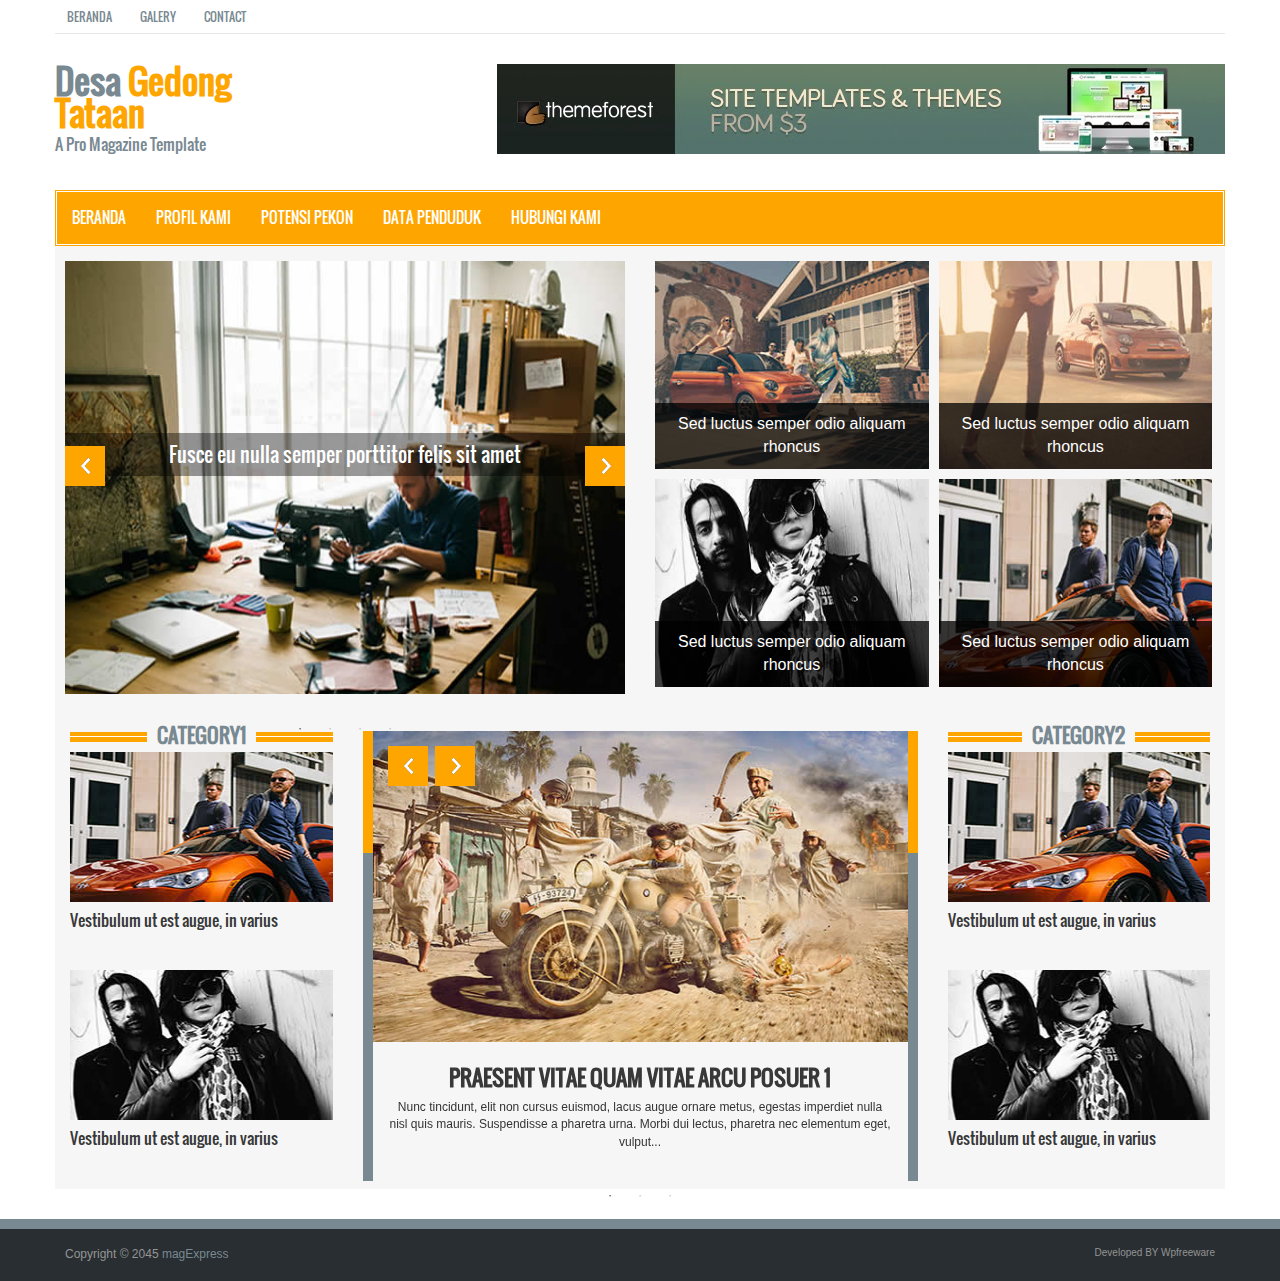
<file: index.html>
<!DOCTYPE html>
<html>
<head>
<title>magExpress</title>
<meta charset="utf-8">
<meta http-equiv="X-UA-Compatible" content="IE=edge">
<meta name="viewport" content="width=device-width, initial-scale=1">
<link rel="stylesheet" type="text/css" href="assets/css/bootstrap.min.css">
<link rel="stylesheet" type="text/css" href="assets/css/font-awesome.min.css">
<link rel="stylesheet" type="text/css" href="assets/css/animate.css">
<link rel="stylesheet" type="text/css" href="assets/css/slick.css">
<link rel="stylesheet" type="text/css" href="assets/css/theme.css">
<link rel="stylesheet" type="text/css" href="assets/css/style.css">
<!--[if lt IE 9]>
<script src="assets/js/html5shiv.min.js"></script>
<script src="assets/js/respond.min.js"></script>
<![endif]-->
</head>
<body>
<div id="preloader">
  <div id="status">&nbsp;</div>
</div>
<a class="scrollToTop" href="#"><i class="fa fa-angle-up"></i></a>
<div class="container">
  <header id="header">
    <div class="row">
      <div class="col-lg-12 col-md-12">
        <div class="header_top">
          <div class="header_top_left">
            <ul class="top_nav">
              <li><a href="index.html">Beranda</a></li>
              <li><a href="pages/page.html">Galery</a></li>
              <li><a href="pages/contact.html">Contact</a></li>
            </ul>
          </div>
          <div class="header_top_right">
          
          </div>
        </div>
        <div class="header_bottom">
          <div class="header_bottom_left"><a class="logo" href="index.html">Desa <strong>Gedong Tataan</strong> <span>A Pro Magazine Template</span></a></div>
          <div class="header_bottom_right"><a href="#"><img src="images/addbanner_728x90_V1.jpg" alt=""></a></div>
        </div>
      </div>
    </div>
  </header>
  <div id="navarea">
    <nav class="navbar navbar-default" role="navigation">
      <div class="container-fluid">
        <div class="navbar-header">
          <button type="button" class="navbar-toggle collapsed" data-toggle="collapse" data-target="#navbar" aria-expanded="false" aria-controls="navbar"> <span class="sr-only">Toggle navigation</span> <span class="icon-bar"></span> <span class="icon-bar"></span> <span class="icon-bar"></span> </button>
        </div>
        <div id="navbar" class="navbar-collapse collapse">
          <ul class="nav navbar-nav custom_nav">
            <li class=""><a href="index.html">Beranda</a></li>
            <li class="dropdown"> <a href="#" class="" data-toggle="dropdown" role="button" aria-expanded="false">Profil Kami</a>
              <ul class="dropdown-menu" role="menu">
                <li><a href="pages/archive-main.html">Archive</a></li>
                <li><a href="pages/archive1.html">Archive 1</a></li>
                <li><a href="pages/archive2.html">Archive 2</a></li>
                <li><a href="pages/archive3.html">Archive 3</a></li>
              </ul>
            </li>
            <li><a href="pages/single.html">Potensi Pekon</a></li>
            <li><a href="pages/404.html">Data Penduduk</a></li>
			<li><a href="pages/contact.html">Hubungi Kami</a></li>
          </ul>
        </div>
      </div>
    </nav>
  </div>
  <section id="mainContent">
    <div class="content_top">
      <div class="row">
        <div class="col-lg-6 col-md-6 col-sm6">
          <div class="latest_slider">
            <div class="slick_slider">
              <div class="single_iteam"><img src="images/550x330x1.jpg" alt="">
                <h2><a class="title_caption" href="pages/single.html">Fusce eu nulla semper porttitor felis sit amet</a></h2>
              </div>
              <div class="single_iteam"><img src="images/550x330x2.jpg" alt="">
                <h2><a class="title_caption" href="pages/single.html">Fusce eu nulla semper porttitor felis sit amet</a></h2>
              </div>
              <div class="single_iteam"><img src="images/550x330x3.jpg" alt="">
                <h2><a class="title_caption" href="pages/single.html">Fusce eu nulla semper porttitor felis sit amet</a></h2>
              </div>
              <div class="single_iteam"><img src="images/550x330x4.jpg" alt="">
                <h2><a class="title_caption" href="pages/single.html">Fusce eu nulla semper porttitor felis sit amet</a></h2>
              </div>
            </div>
          </div>
        </div>
        <div class="col-lg-6 col-md-6 col-sm6">
          <div class="content_top_right">
            <ul class="featured_nav wow fadeInDown">
              <li><img src="images/300x215x1.jpg" alt="">
                <div class="title_caption"><a href="pages/single.html">Sed luctus semper odio aliquam rhoncus</a></div>
              </li>
              <li><img src="images/300x215x2.jpg" alt="">
                <div class="title_caption"><a href="pages/single.html">Sed luctus semper odio aliquam rhoncus</a></div>
              </li>
              <li><img src="images/300x215x3.jpg" alt="">
                <div class="title_caption"><a href="pages/single.html">Sed luctus semper odio aliquam rhoncus</a></div>
              </li>
              <li><img src="images/300x215x4.jpg" alt="">
                <div class="title_caption"><a href="pages/single.html">Sed luctus semper odio aliquam rhoncus</a></div>
              </li>
            </ul>
          </div>
        </div>
      </div>
    </div>
    <div class="content_middle">
      <div class="col-lg-3 col-md-3 col-sm-3">
        <div class="content_middle_leftbar">
          <div class="single_category wow fadeInDown">
            <h2> <span class="bold_line"><span></span></span> <span class="solid_line"></span> <a href="#" class="title_text">category1</a> </h2>
            <ul class="catg1_nav">
              <li>
                <div class="catgimg_container"> <a href="pages/single.html" class="catg1_img"><img alt="" src="images/292x150x1.jpg"></a></div>
                <h3 class="post_titile"><a href="pages/single.html">Vestibulum ut est augue, in varius</a></h3>
              </li>
              <li>
                <div class="catgimg_container"> <a href="pages/single.html" class="catg1_img"><img alt="" src="images/292x150x2.jpg"></a></div>
                <h3 class="post_titile"><a href="pages/single.html">Vestibulum ut est augue, in varius</a></h3>
              </li>
            </ul>
          </div>
        </div>
      </div>
      <div class="col-lg-6 col-md-6 col-sm-6">
        <div class="content_middle_middle">
          <div class="slick_slider2">
            <div class="single_featured_slide"> <a href="pages/single.html"><img src="images/567x330x1.jpg" alt=""></a>
              <h2><a href="pages/single.html">Praesent vitae quam vitae arcu posuer 1</a></h2>
              <p>Nunc tincidunt, elit non cursus euismod, lacus augue ornare metus, egestas imperdiet nulla nisl quis mauris. Suspendisse a pharetra urna. Morbi dui lectus, pharetra nec elementum eget, vulput...</p>
            </div>
            <div class="single_featured_slide"> <a href="pages/single.html"><img src="images/567x330x2.jpg" alt=""></a>
              <h2><a href="#">Praesent vitae quam vitae arcu posuer 2</a></h2>
              <p>Nunc tincidunt, elit non cursus euismod, lacus augue ornare metus, egestas imperdiet nulla nisl quis mauris. Suspendisse a pharetra urna. Morbi dui lectus, pharetra nec elementum eget, vulput...</p>
            </div>
            <div class="single_featured_slide"> <a href="pages/single.html"><img src="images/567x330x3.jpg" alt=""></a>
              <h2><a href="#">Praesent vitae quam vitae arcu posuer 3</a></h2>
              <p>Nunc tincidunt, elit non cursus euismod, lacus augue ornare metus, egestas imperdiet nulla nisl quis mauris. Suspendisse a pharetra urna. Morbi dui lectus, pharetra nec elementum eget, vulput...</p>
            </div>
          </div>
        </div>
      </div>
      <div class="col-lg-3 col-md-3 col-sm-3">
        <div class="content_middle_rightbar">
          <div class="single_category wow fadeInDown">
            <h2> <span class="bold_line"><span></span></span> <span class="solid_line"></span> <a href="#" class="title_text">category2</a> </h2>
            <ul class="catg1_nav">
              <li>
                <div class="catgimg_container"> <a href="pages/single.html" class="catg1_img"><img alt="" src="images/292x150x1.jpg"></a></div>
                <h3 class="post_titile"><a href="pages/single.html">Vestibulum ut est augue, in varius</a></h3>
              </li>
              <li>
                <div class="catgimg_container"> <a href="pages/single.html" class="catg1_img"><img alt="" src="images/292x150x2.jpg"></a></div>
                <h3 class="post_titile"><a href="pages/single.html">Vestibulum ut est augue, in varius</a></h3>
              </li>
            </ul>
          </div>
        </div>
      </div>
    </div>

  </section>
</div>
<footer id="footer">
  <div class="footer_bottom">
    <div class="container">
      <div class="row">
        <div class="col-lg-6 col-md-6 col-sm-6 col-xs-12">
          <div class="footer_bottom_left">
            <p>Copyright &copy; 2045 <a href="index.html">magExpress</a></p>
          </div>
        </div>
        <div class="col-lg-6 col-md-6 col-sm-6 col-xs-12">
          <div class="footer_bottom_right">
            <p>Developed BY Wpfreeware</p>
          </div>
        </div>
      </div>
    </div>
  </div>
</footer>
<script src="assets/js/jquery.min.js"></script> 
<script src="assets/js/bootstrap.min.js"></script> 
<script src="assets/js/wow.min.js"></script> 
<script src="assets/js/slick.min.js"></script> 
<script src="assets/js/custom.js"></script>
</body>
</html>
</file>
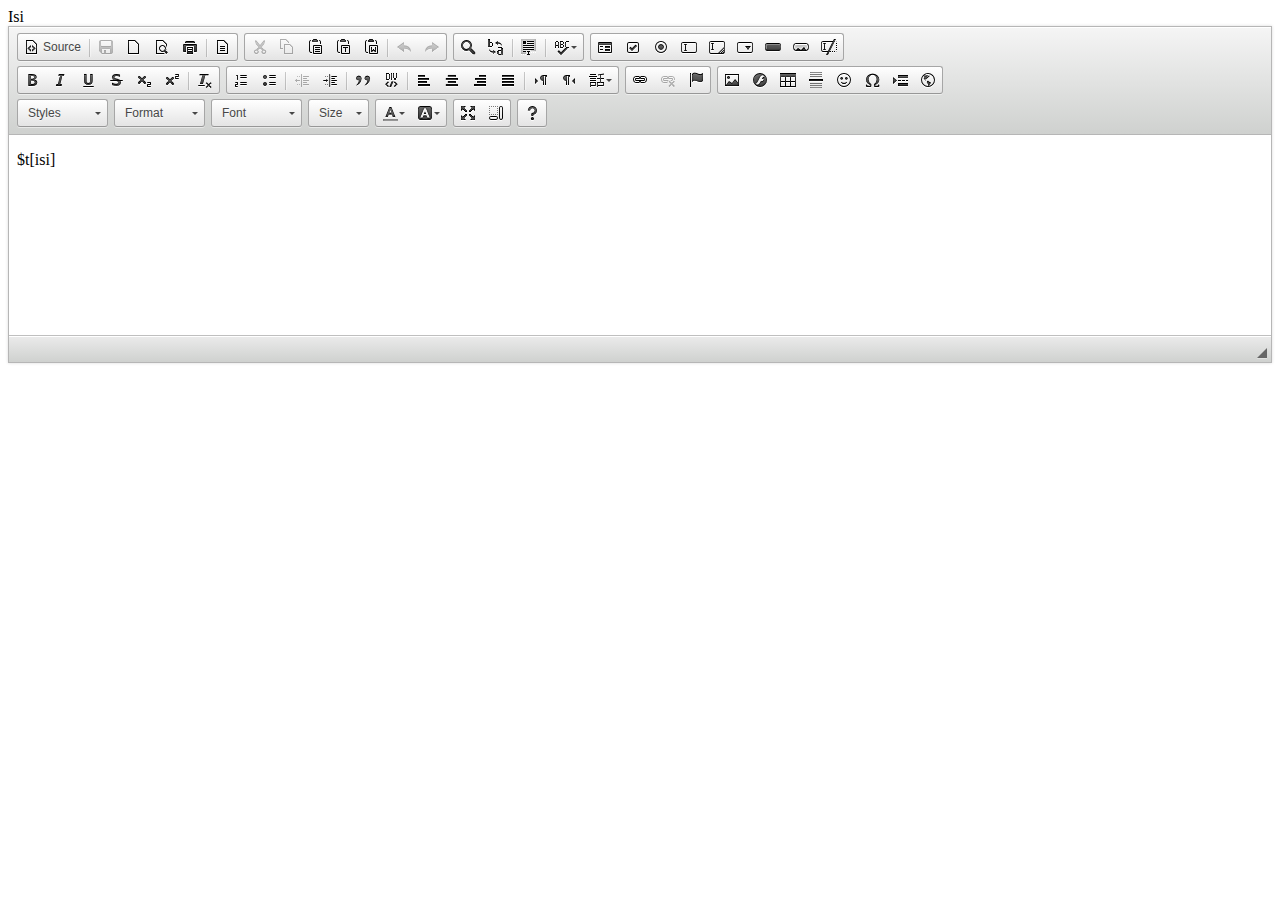
<file: adminweb/index.html>
<!DOCTYPE html>
<html>
<head>
<title>NewsFeed</title>
<meta charset="utf-8">
<meta http-equiv="X-UA-Compatible" content="IE=edge">
<meta name="viewport" content="width=device-width, initial-scale=1">
<script src="ckeditor/ckeditor.js"></script>
</head>
<body>
<div id="preloader">
  <label>Isi</label>
       <textarea id='editor1' class='form-control' name='isi'>$t[isi]</textarea></br>
		<script>CKEDITOR.replace( 'editor1', {
				fullPage: true,
				allowedContent: true,
				extraPlugins: 'wysiwygarea'
			});

		</script>
</body>
</html>
</file>
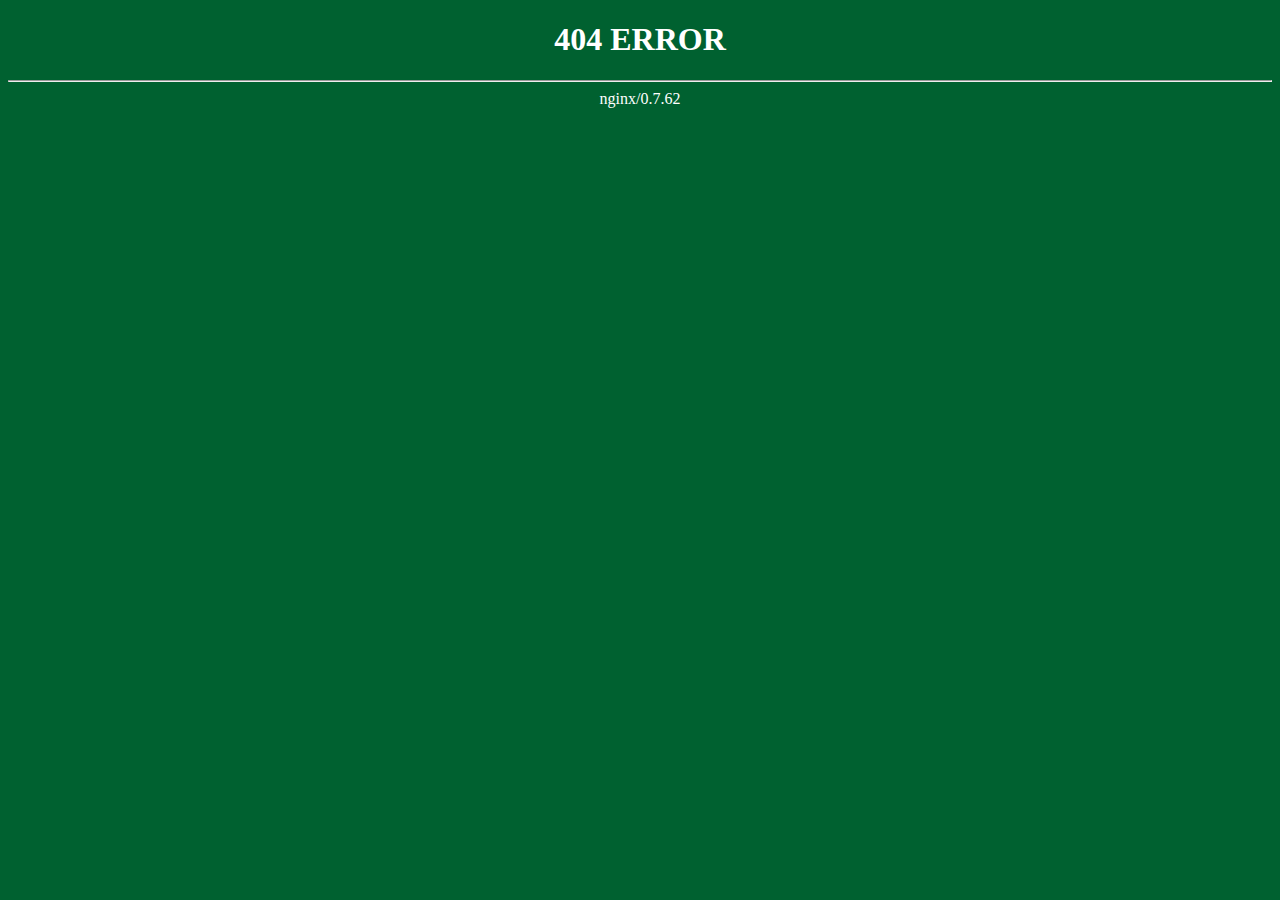
<file: datatables/index.html>
<!DOCTYPE html>
<html>
<head>
<meta charset="UTF-8" />
<title>404 ERROR</title>
</head>
<body style="background-color: #006130;color: #fff;">
<center><h1>404 ERROR</h1></center>
<hr></hr>
<center>
nginx/0.7.62
</center>
</body>
</html>
</file>
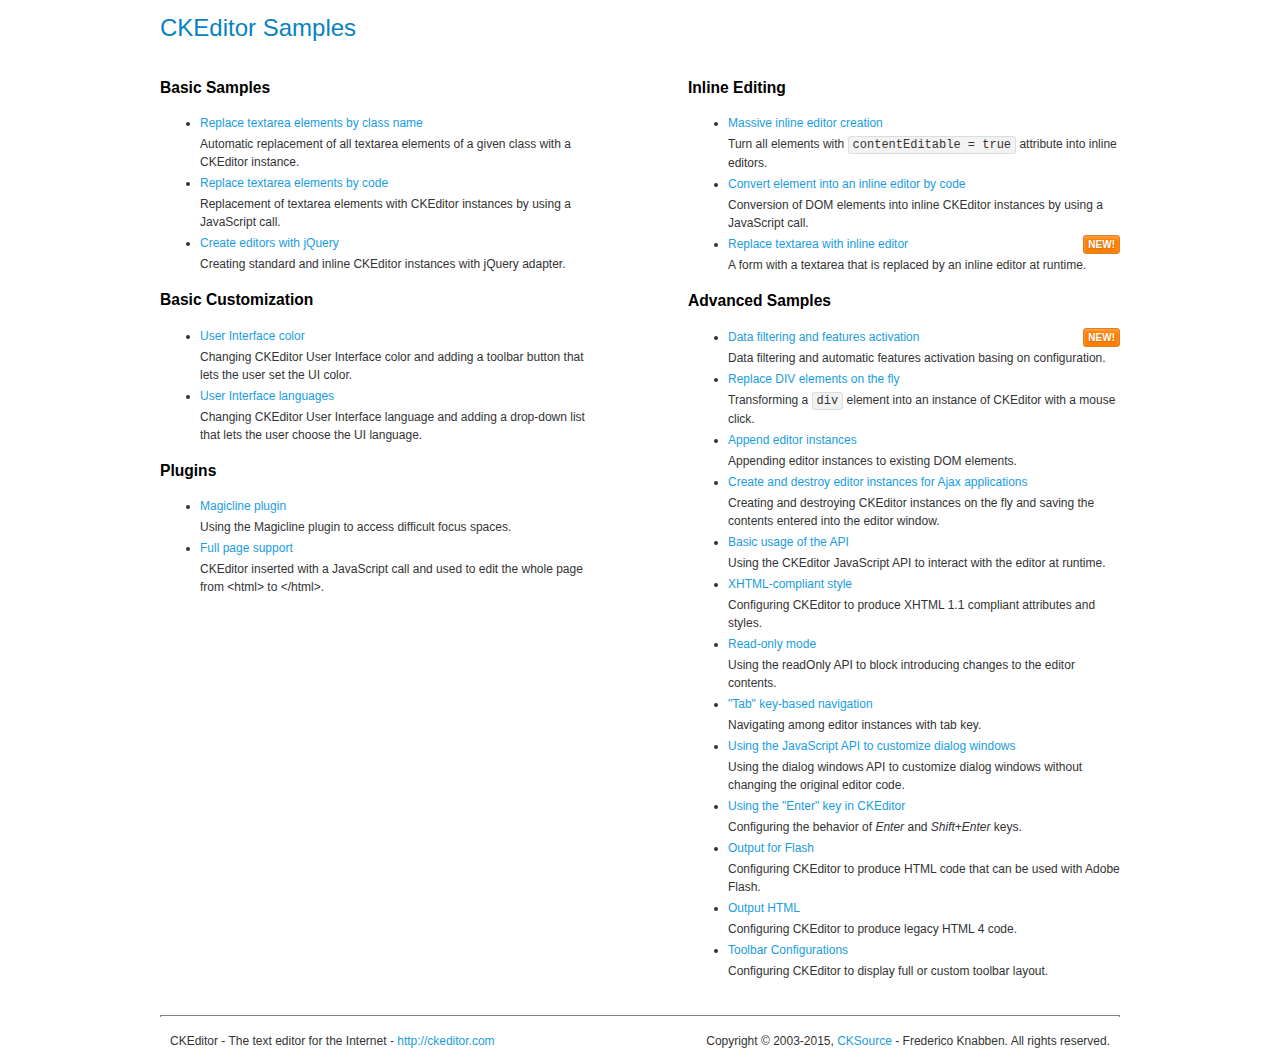
<file: adminweb/ckeditor/samples/index.html>
<!DOCTYPE html>
<!--
Copyright (c) 2003-2015, CKSource - Frederico Knabben. All rights reserved.
For licensing, see LICENSE.md or http://ckeditor.com/license
-->
<html>
<head>
	<meta charset="utf-8">
	<title>CKEditor Samples</title>
	<link rel="stylesheet" href="sample.css">
</head>
<body>
	<h1 class="samples">
		CKEditor Samples
	</h1>
	<div class="twoColumns">
		<div class="twoColumnsLeft">
			<h2 class="samples">
				Basic Samples
			</h2>
			<dl class="samples">
				<dt><a class="samples" href="replacebyclass.html">Replace textarea elements by class name</a></dt>
				<dd>Automatic replacement of all textarea elements of a given class with a CKEditor instance.</dd>

				<dt><a class="samples" href="replacebycode.html">Replace textarea elements by code</a></dt>
				<dd>Replacement of textarea elements with CKEditor instances by using a JavaScript call.</dd>

				<dt><a class="samples" href="jquery.html">Create editors with jQuery</a></dt>
				<dd>Creating standard and inline CKEditor instances with jQuery adapter.</dd>
			</dl>

			<h2 class="samples">
				Basic Customization
			</h2>
			<dl class="samples">
				<dt><a class="samples" href="uicolor.html">User Interface color</a></dt>
				<dd>Changing CKEditor User Interface color and adding a toolbar button that lets the user set the UI color.</dd>

				<dt><a class="samples" href="uilanguages.html">User Interface languages</a></dt>
				<dd>Changing CKEditor User Interface language and adding a drop-down list that lets the user choose the UI language.</dd>
			</dl>


			<h2 class="samples">Plugins</h2>
<dl class="samples">
<dt><a class="samples" href="plugins/magicline/magicline.html">Magicline plugin</a></dt>
<dd>Using the Magicline plugin to access difficult focus spaces.</dd>

<dt><a class="samples" href="plugins/wysiwygarea/fullpage.html">Full page support</a></dt>
<dd>CKEditor inserted with a JavaScript call and used to edit the whole page from &lt;html&gt; to &lt;/html&gt;.</dd>
</dl>
		</div>
		<div class="twoColumnsRight">
			<h2 class="samples">
				Inline Editing
			</h2>
			<dl class="samples">
				<dt><a class="samples" href="inlineall.html">Massive inline editor creation</a></dt>
				<dd>Turn all elements with <code>contentEditable = true</code> attribute into inline editors.</dd>

				<dt><a class="samples" href="inlinebycode.html">Convert element into an inline editor by code</a></dt>
				<dd>Conversion of DOM elements into inline CKEditor instances by using a JavaScript call.</dd>

				<dt><a class="samples" href="inlinetextarea.html">Replace textarea with inline editor</a> <span class="new">New!</span></dt>
				<dd>A form with a textarea that is replaced by an inline editor at runtime.</dd>

				
			</dl>

			<h2 class="samples">
				Advanced Samples
			</h2>
			<dl class="samples">
				<dt><a class="samples" href="datafiltering.html">Data filtering and features activation</a> <span class="new">New!</span></dt>
				<dd>Data filtering and automatic features activation basing on configuration.</dd>

				<dt><a class="samples" href="divreplace.html">Replace DIV elements on the fly</a></dt>
				<dd>Transforming a <code>div</code> element into an instance of CKEditor with a mouse click.</dd>

				<dt><a class="samples" href="appendto.html">Append editor instances</a></dt>
				<dd>Appending editor instances to existing DOM elements.</dd>

				<dt><a class="samples" href="ajax.html">Create and destroy editor instances for Ajax applications</a></dt>
				<dd>Creating and destroying CKEditor instances on the fly and saving the contents entered into the editor window.</dd>

				<dt><a class="samples" href="api.html">Basic usage of the API</a></dt>
				<dd>Using the CKEditor JavaScript API to interact with the editor at runtime.</dd>

				<dt><a class="samples" href="xhtmlstyle.html">XHTML-compliant style</a></dt>
				<dd>Configuring CKEditor to produce XHTML 1.1 compliant attributes and styles.</dd>

				<dt><a class="samples" href="readonly.html">Read-only mode</a></dt>
				<dd>Using the readOnly API to block introducing changes to the editor contents.</dd>

				<dt><a class="samples" href="tabindex.html">"Tab" key-based navigation</a></dt>
				<dd>Navigating among editor instances with tab key.</dd>


				
<dt><a class="samples" href="plugins/dialog/dialog.html">Using the JavaScript API to customize dialog windows</a></dt>
<dd>Using the dialog windows API to customize dialog windows without changing the original editor code.</dd>

<dt><a class="samples" href="plugins/enterkey/enterkey.html">Using the &quot;Enter&quot; key in CKEditor</a></dt>
<dd>Configuring the behavior of <em>Enter</em> and <em>Shift+Enter</em> keys.</dd>

<dt><a class="samples" href="plugins/htmlwriter/outputforflash.html">Output for Flash</a></dt>
<dd>Configuring CKEditor to produce HTML code that can be used with Adobe Flash.</dd>

<dt><a class="samples" href="plugins/htmlwriter/outputhtml.html">Output HTML</a></dt>
<dd>Configuring CKEditor to produce legacy HTML 4 code.</dd>

<dt><a class="samples" href="plugins/toolbar/toolbar.html">Toolbar Configurations</a></dt>
<dd>Configuring CKEditor to display full or custom toolbar layout.</dd>

			</dl>
		</div>
	</div>
	<div id="footer">
		<hr>
		<p>
			CKEditor - The text editor for the Internet - <a class="samples" href="http://ckeditor.com/">http://ckeditor.com</a>
		</p>
		<p id="copy">
			Copyright &copy; 2003-2015, <a class="samples" href="http://cksource.com/">CKSource</a> - Frederico Knabben. All rights reserved.
		</p>
	</div>
</body>
</html>
</file>
<file: assets/css/theme.css>
.scrollToTop, .pagination_area ul li a:hover{background-color:#ffa500; color:#fff}
.scrollToTop:hover, .scrollToTop:focus, .pagination_area ul li a{background-color:#fff; color:#ffa500; border-color:1px solid #ffa500}
.top_nav li a:hover{color:#FFA500}
.search_form input[type="submit"]:hover{background-color:#FFA500}
.navbar-default{background-color:#ffa500; border-color:#ffa500}
.custom_nav li a:hover{border-color:#FFAE00}
.navbar-default .navbar-nav > li > a:hover, .navbar-default .navbar-nav > li > a:focus{background-color:#fff; color:#ffa500; border-color:#FFAE00}
.navbar-default .navbar-nav > .open > a, .navbar-default .navbar-nav > .open > a:hover, .navbar-default .navbar-nav > .open > a:focus{background-color:#fff; color:#ffa500; border-color:#FFAE00}
.navbar-nav > li > .dropdown-menu{margin-top:1px; background-color:#ffa500}
.dropdown-menu > li > a:hover, .dropdown-menu > li > a:focus{background-color:#fff; color:#ffa500; border-color:#FFAE00; padding-left:20px}
.navbar-default .navbar-nav .open .dropdown-menu > li > a{color:#fff}
.navbar-default .navbar-toggle:hover, .navbar-default .navbar-toggle:focus{background-color:#fcc259}
.slick-prev, .slick-next{background-color:#ffa500}
.slick-prev:hover, .slick-next:hover{opacity:0.80}
.bold_line span{background-color:#ffa500}
.catg1_nav li .post_titile a:hover{color:#FFA500}
.content_middle_middle:after{background-color:#ffa500}
.content_middle_middle:before{background-color:#ffa500}
.single_featured_slide > h2 a:hover{color:#ffa500}
.catg_titile a:hover{color:#ffa500}
span.meta_date:hover, span.meta_comment:hover, span.meta_more:hover, span.meta_comment a:hover, span.meta_more a:hover{color:#ffa500}
.media-heading a:hover{color:#ffa500}
.single_bottom_rightbar > h2{border-bottom:3px solid #ffa500}
.nav-tabs{border-bottom:1px solid #ffa500}
.nav-tabs > li.active > a, .nav-tabs > li.active > a:focus{color:#ffa500}
.nav-tabs > li.active > a:hover{color:#ffa500 !important}
.nav-tabs > li > a:hover{background-color:#ffa500; color:#fff !important}
.single_bottom_rightbar ul li > a:hover{color:#FFA500}
.labels_nav li a:hover{background-color:#FFA500}
.breadcrumb{background-color:#ffa500; border:2px solid #ffa500}
.single_page_area > h2{border-left:5px solid #ffa500}
.post_commentbox a:hover, .post_commentbox span:hover{color:#ffa500}
.single_page_content blockquote{border-color:#eee #ffa500; border-left:5px solid #ffa500}
.single_page_content ul li:before{background:none repeat scroll 0 0 #ffa500}
.post_pagination{border-bottom:2px solid #ffa500; border-top:2px solid #ffa500}
.prev{border-right:2px solid #ffa500}
.angle_left{background-color:#ffa500}
.angle_right{background-color:#ffa500}
.error_page_content h1:after, .error_page_content h1:before{border:2px solid #ffa500}
.error_page_content p{border-bottom:2px solid #ffa500; border-top:2px solid #ffa500}
.error_page_content p:after{border-top:1px solid #ffa500}
.error_page_content p:before{border-top:1px solid #ffa500}
.error_page_content p > a:hover{color:#ffa500}
.our_office{border-top:2px solid #ffa500}
.contact_us{border-top:2px solid #ffa500}
.contact_form input[type="submit"]:hover{background-color:#ffa500; color:#fff; border-color:#ffa500}
.our_office:before{border-bottom:1px solid #ffa500}
.contact_us:before{border-bottom:1px solid #ffa500}
.single_footer_top > h2{color:#ffa500}
.similar_post h2 i{color:#ffa500}
</file>
<file: assets/css/style.css>
/*
Template Name: magExpress
Template URI: http://www.wpfreeware.com/magexpress-fancy-style-wordpress-magazine-theme/
Author: WpFreeware
Author URI: http://www.wpfreeware.com
Description: A Pro responsive bootstrap magazine template
Version: 1.0 
License: GPL
License URI: http://www.gnu.org/licenses/gpl-2.0.html
*/

@font-face{ font-family:'Oswald'; font-style:normal; font-weight:400; src:local('Oswald Regular'),local('Oswald-Regular'),url("../fonts/Oswald-Regular-400.woff") format('woff')}
body{background-color:#fff; color:#333; overflow-x:hidden !important}
ul{padding:0; margin:0; list-style:none}
a{text-decoration:none; color:#798992}
a:hover{color:#646464; text-decoration:none}
a:focus{outline:none; text-decoration:none}
h2{font-family:'Oswald',sans-serif; line-height:23px}
img{border:none}
img:hover{opacity:0.75}
.img-center{display:block; margin-left:auto; margin-right:auto; text-align:center}
.img-right{display:block; margin-left:auto}
.img-left{display:block; margin-right:auto}
.yellow_bg{background-color:#ffd62c}
.yellow_btn{background-color:#ffd62c; color:#fff}
.yellow_btn:hover{background-color:#f8c907; color:#fff}
.limeblue_bg{background-color:#7dc34d}
.blue_bg{background-color:#09c}
.blue_btn{background-color:#09c; color:#fff}
.blue_btn:hover{background-color:#39c8f7; color:#fff}
.transition{-webkit-transition:all 0.5s; -moz-transition:all 0.5s; -ms-transition:all 0.5s; -o-transition:all 0.5s; transition:all 0.5s}
#header{float:left; display:inline; width:100%}
.header_top{ display:inline; float:left; width:100%;  border-bottom:1px solid #e6e6e6}
.header_top_left{ float:left; display:inline; width:70%}
.top_nav{ text-align:left}
.top_nav li{ display:inline-block}
.top_nav li a{ color:#798992; display:inline-block; font-family:"Oswald",sans-serif; font-size:12px; padding:8px 12px; text-transform:uppercase; -webkit-transition:all 0.5; -o-transition:all 0.5; transition:all 0.5}
.top_nav li a:hover{ color:#FFA500; text-decoration:none; outline:none}
.header_top_right{ float:right; display:inline; width:30%; text-align:right}
.search_form{ padding:3px 0 0}
.search_form input[type="text"]{ background:none repeat scroll 0 0 #fff; border:medium none; color:#afafaf; display:inline-block; line-height:27px; margin:0; max-height:31px; padding:0 0 0 15px; width:180px}
.search_form input[type="submit"]{ background:url("images/icon-search.png") no-repeat scroll center 5px rgba(0,0,0,0); height:27px; line-height:27px; width:30px; border:none}
.header_bottom{display:inline; float:left; width:100%; padding:30px 0px}
.header_bottom_left{float:left; display:inline; width:217px}
.logo{display:block; font-family:"Oswald",sans-serif; font-size:35px; font-weight:bold; line-height:32px; width:217px}
.logo > img:hover{opacity:1}
.logo > strong{color:#FFA500}
.logo > span{display:block; font-size:16px; font-weight:normal}
.header_bottom_right{float:right; display:inline; width:728px}
#preloader{position:fixed; top:0; left:0; right:0; bottom:0; background-color:#fff; z-index:99}
#status{width:200px; height:200px; position:absolute; left:50%; top:50%; background-image:url("images/status.gif"); background-repeat:no-repeat; background-position:center; margin:-100px 0 0 -100px}
.scrollToTop{bottom:105px; display:none; font-size:32px; font-weight:bold; height:50px; position:fixed; right:75px; text-align:center; text-decoration:none; width:50px; z-index:9; border:1px solid; -webkit-transition:all 0.5s; -moz-transition:all 0.5s; -ms-transition:all 0.5s; -o-transition:all 0.5s; transition:all 0.5s}
.scrollToTop:hover, .scrollToTop:focus{text-decoration:none; outline:none}
#navarea{float:left; display:inline; width:100%}
.navbar-default{ border-radius:0; padding:0; margin-bottom:0px}
.container-fluid{padding-left:0; padding-right:0}
.navbar-collapse{padding-left:0; padding-right:0}
.custom_nav{border:1px solid #fff; width:100%}
.navbar-default .navbar-nav > li > a{color:#fff; display:block; font-family:"Oswald",sans-serif; font-size:15px; text-decoration:none; text-transform:uppercase; border-top:2px solid transparent; border-bottom:2px solid transparent; margin-top:-2px; margin-bottom:-2px; padding-bottom:17px; -webkit-transition:all 0.5s; -o-transition:all 0.5s; transition:all 0.5s}
.dropdown-menu > li > a{color:#fff; font-family:"Oswald",sans-serif; padding:5px 15px; border-top:1px solid transparent; border-bottom:1px solid transparent; -webkit-transition:all 0.5s; -moz-transition:all 0.5s; -ms-transition:all 0.5s; -o-transition:all 0.5s; transition:all 0.5s}
.navbar-default .navbar-toggle .icon-bar{background-color:#fff}
#mainContent{background-color:#f6f6f6; display:inline; float:left; padding-top:15px; width:100%}
.content_top{float:left; display:inline; width:100%}
.latest_slider{float:left; display:inline; width:100%; padding-left:10px}
.single_iteam{position:relative}
.single_iteam img{width:100%}
.single_iteam h2{display:inline-block; left:0; position:absolute; right:0; font-size:20px; text-align:center; top:45%}
.single_iteam h2 > a:hover{text-decoration:underline}
.single_iteam h2 > a{background-color:rgba(0,0,0,0.4); color:#fff; display:inline-block; font-size:20px; padding:10px}
.content_top_right{float:left; display:inline; width:100%}
.featured_nav{}
.featured_nav li{display:block; float:left; height:208px; margin-bottom:10px; margin-right:10px; position:relative; width:48%}
.featured_nav li img{width:100%; height:100%}
.featured_nav li:hover .title_caption{height:130px; padding-top:15%}
.title_caption{position:absolute; left:0; right:0; bottom:0; padding:10px; text-align:center; background-color:rgba(0,0,0,0.75); -webkit-transition:all 0.5s; -moz-transition:all 0.5s; -ms-transition:all 0.5s; -o-transition:all 0.5s; transition:all 0.5s}
.featured_nav li a{display:block; width:100%; height:100%; font-size:16px; color:#fff; -webkit-transition:all 0.5s; -moz-transition:all 0.5s; -ms-transition:all 0.5s; -o-transition:all 0.5s; transition:all 0.5s}
.content_middle{float:left; display:inline; width:100%}
.content_middle_leftbar{float:left; display:inline; width:100%}
.single_category{float:left; display:inline; width:100%}
.single_category > h2, .archive_style_1 > h2{text-align:center; font-size:20px; font-weight:700; margin-top:5px; text-transform:uppercase; position:relative}
.bold_line{bottom:0; display:block; height:10px; left:0; position:absolute; width:100%}
.bold_line span{ display:block; height:100%; width:100%}
.solid_line{background-color:#fff; bottom:5px; display:block; height:1px; left:0; position:absolute; width:100%; z-index:0}
.title_text{background-color:#f6f6f6; display:inline-block; padding:0 10px; position:relative; top:5px; z-index:1}
.catg1_nav{}
.catg1_nav li{float:left; display:inline; width:100%; margin-bottom:30px}
.catg1_nav li a{}
.catgimg_container{height:150px; overflow:hidden; width:100%; overflow:hidden}
.catg1_img img{height:100%; width:100%; -webkit-transition:all 0.5s; -o-transition:all 0.5s; transition:all 0.5s}
.catg1_img:hover img{ -webkit-transform:scale(1.1); -moz-transform:scale(1.1); -ms-transform:scale(1.1); -o-transform:scale(1.1); transform:scale(1.1)}
.catg1_nav li .post_titile{color:#434c51; float:left; margin:10px 0px; font-size:16px; width:100%; -webkit-transition:all 0.5s; -o-transition:all 0.5s; transition:all 0.5s}
.catg1_nav li .post_titile a{color:#383838; font-family:'Oswald',sans-serif; -webkit-transition:all 0.5s; -o-transition:all 0.5s; transition:all 0.5s}
.content_middle_middle{border-left:10px solid #798992; border-right:10px solid #798992; display:inline; float:left; margin-top:17px; position:relative; width:100%}
.content_middle_middle:after{ content:""; height:122px; left:-10px; position:absolute; top:0; width:10px}
.content_middle_middle:before{content:""; height:122px; right:-10px; position:absolute; top:0; width:10px}
.single_featured_slide{float:left; display:inline; width:100%; text-align:center}
.single_featured_slide img{width:100%}
.single_featured_slide > h2 a{color:#383838; font-size:22px; font-weight:bold; text-transform:uppercase; -webkit-transition:all 0.5s; -o-transition:all 0.5s; -moz-transition:all 0.5s; transition:all 0.5s}
.single_featured_slide > p{font-size:12px; padding:0px 16px}
.content_middle_middle .slick-prev{left:15px; top:25px}
.content_middle_middle .slick-next{left:62px; right:0; top:25px}
.content_middle_rightbar{float:left; display:inline; width:100%}
.content_bottom{float:left; display:inline; width:100%}
.content_bottom_left{background-color:#fff; display:inline; float:left; margin-left:-15px; min-height:300px; width:102%; padding-right:25px}
.content_bottom_left .title_text{background-color:#fff}
.business_category_left{float:left; display:inline; width:49%; padding-top:20px}
.archive_style_1 > .business_category_left{width:48% !important; margin-right:2%}
.fashion_catgnav{}
.fashion_catgnav li{border-bottom:1px dotted #e5e5e5; display:block; margin-bottom:10px; width:100%}
.catgimg2_container{width:100%; height:240px; float:left; display:block; overflow:hidden}
.catgimg2_container img{width:100%; height:100%; -webkit-transition:all 0.5s; -moz-transition:all 0.5s; -ms-transition:all 0.5s; -o-transition:all 0.5s; transition:all 0.5s}
.catgimg2_container a:hover img{-webkit-transform:scale(1.1); -moz-transform:scale(1.1); -ms-transform:scale(1.1); -o-transform:scale(1.1); transform:scale(1.1)}
.catg_titile{margin-bottom:18px; float:left}
.catg_titile a{color:#383838; font-size:24px}
.comments_box{float:left; display:inline; width:100%; margin-bottom:5px}
span.meta_date, span.meta_comment, span.meta_more{display:inline-block; margin-right:8px; color:#aaa; font-size:12px}
span.meta_date:before{content:" "; font-family:FontAwesome; font-style:normal; font-weight:normal; padding-right:4px; text-decoration:inherit}
span.meta_comment:before{content:" "; font-family:FontAwesome; font-style:normal; font-weight:normal; padding-right:4px; text-decoration:inherit}
span.meta_more:before{content:" "; font-family:FontAwesome; font-style:normal; font-weight:normal; padding-right:4px; text-decoration:inherit}
.business_category_right{float:right; display:inline; width:49%; padding-top:20px}
.small_catg{}
.small_catg li{border-bottom:1px dotted #e5e5e5; display:block; margin-bottom:10px; padding-bottom:10px; width:100%}
.related-img{display:inline-block; float:left}
.media-left{width:112px; height:112px}
.media-left > img{width:100%; height:100%}
.media-heading a{font-family:"Oswald",sans-serif}
.games_fashion_area{float:left; display:inline; width:100%}
.games_category{float:left; display:inline; width:49%}
.fashion_category{float:right; display:inline; width:49%}
.technology_catrarea{float:left; display:inline; width:100%}
.content_bottom_right{float:left; display:inline; width:100%}
.single_bottom_rightbar{float:left; display:inline; width:100%; margin-bottom:10px}
.single_bottom_rightbar > h2{ color:#222; display:block; font-family:"Oswald",sans-serif; font-size:20px; font-weight:700; line-height:25px; margin:6px 0 15px; padding:0 0 13px; text-transform:uppercase; position:relative}
.single_bottom_rightbar > h2:after{background:none repeat scroll 0 0 #798992; bottom:-3px; content:""; height:3px; left:0; position:absolute; width:45%}
.popular_catg{}
.popular_catg .media-left img{border:1px solid lightGrey; padding:2px}
.popular_catg li{border-bottom:none}
.tab-content{padding-top:20px}
.nav-tabs > li > a:before{visibility:hidden; margin-right:0px !important}
.single_bottom_rightbar ul li a{-webkit-transition:all 0.5s; -o-transition:all 0.5s; -moz-transition:all 0.5s; -ms-transition:all 0.5s; transition:all 0.5s}
.single_bottom_rightbar ul li > a:before{content:" "; display:inline-block; font-family:FontAwesome; font-style:normal; font-weight:normal; line-height:1; margin-right:5px}
.blog_archive{display:inline; float:left; width:100%; margin-bottom:15px}
.blog_archive select{background-color:#fff; border:medium none; height:50px; padding:10px; width:100%}
.blog_archive select option{cursor:pointer; padding:10px 5px}
#footer{float:left; display:inline; width:100%; border-top:10px solid #798992; margin-top:30px}
.footer_top{background-color:#434c51; display:inline; float:left; padding:15px 0; width:100%}
.single_footer_top{float:left; display:inline; width:100%}
.single_footer_top > h2{ font-size:18px; margin:0 0 10px; padding:6px 0; text-transform:uppercase}
.flicker_nav{}
.flicker_nav li{display:block; float:left; width:22%; margin-right:8px; margin-bottom:8px}
.flicker_nav li a{display:block; height:75px; width:100%}
.flicker_nav li a img{width:100%; height:100%; -webkit-transition:all 0.5s; -moz-transition:all 0.5s; -ms-transition:all 0.5s; -o-transition:all 0.5s; transition:all 0.5s}
.flicker_nav li a img:hover{opacity:0.75; -webkit-transform:rotate(360deg); -moz-transform:rotate(360deg); -ms-transform:rotate(360deg); -o-transform:rotate(360deg); transform:rotate(360deg)}
.labels_nav{text-align:left}
.labels_nav li{display:inline-block}
.labels_nav li a{display:inline-block; background:none repeat scroll 0 0 #2e3d45; color:#ddd; line-height:12px; margin:0 2px 4px 0; padding:12px 17px; -webkit-transition:all 0.5s; -o-transition:all 0.5s; -moz-transition:all 0.5s; -ms-transition:all 0.5s; transition:all 0.5s}
.single_footer_top p{color:#ddd}
.footer_bottom{float:left; display:inline; width:100%; background:none repeat scroll 0 0 #282e31; color:#eee; font-size:12px; padding:8px 20px}
.footer_bottom_left{float:left; display:inline; width:100%}
.footer_bottom_left p, .footer_bottom_right p{color:#949494; margin:9px 10px 10px}
.footer_bottom_right p{font-size:10px}
.footer_bottom_right{float:left; display:inline; width:100%; text-align:right}
.single_page_area{display:inline; float:left; padding-top:15px; width:100%; padding-bottom:25px}
.breadcrumb{ border-radius:0}
.breadcrumb li a{color:#fff}
.breadcrumb > li+li:before{color:#fff}
.breadcrumb > .active{color:#fff}
.single_page_area > h2{ color:#798992; padding:20px 10px; line-height:40px}
.single_page_content{float:left; display:inline; width:100%}
.post_commentbox{border-bottom:1px dotted #dedede; display:inline; float:left; margin-bottom:30px; padding-bottom:2px; padding-left:5px; width:100%}
.post_commentbox a{margin-right:5px; font-size:11px}
.post_commentbox a > i{margin-right:5px}
.post_commentbox span{color:#798992; font-size:11px; margin-right:5px}
.post_commentbox span > i{margin-right:5px}
.single_page_content img{margin-bottom:10px; margin-top:20px; max-width:100%}
.single_page_content blockquote{ border-style:solid; border-width:5px; font-size:15px; font-style:italic}
.single_page_content ul{margin-bottom:10px}
.single_page_content ul li{margin-bottom:3px; padding-left:30px}
.single_page_content ul li:hover{opacity:0.75}
.single_page_content ul li:before{ border-radius:0; color:#ffa500; content:""; height:10px; margin-left:-15px; margin-top:5px; position:absolute; width:10px}
.btn:hover{border-radius:0px; -webkit-transition:0.5s; -o-transition:0.5s; transition:0.5s}
.post_pagination{ display:inline; float:left; height:92px; margin-top:40px; overflow:hidden; width:100%; margin-bottom:10px}
.prev{display:inline; float:left; width:50%}
.angle_left{ color:#fff; display:block; float:left; font-size:20px; padding:30px 2px; text-align:center; width:50px}
.angle_right{ color:#fff; display:block; float:right; font-size:20px; padding:30px 2px; text-align:center; width:50px}
.angle_right:hover, .angle_left:hover{color:#fff}
.pagincontent{display:inline; float:left; height:100%; overflow:hidden; padding:10px; width:86%}
.pagincontent > span{color:#798992; display:block; font-size:14px; text-transform:uppercase}
.pagincontent > a{color:#2f2f2f; display:block; font-size:18px}
.next{display:inline; float:right; width:50%; text-align:right}
.share_post{display:inline; float:left; width:100%; margin-top:20px}
.share_post a{color:#fff; display:block; float:left; height:32px; line-height:32px; margin-bottom:25px; margin-right:10px; padding-right:10px}
.facebook{background-color:#436fc9}
.facebook i{background-color:#3967c6; display:block; float:left; font-size:16px; height:32px; line-height:33px; margin-right:10px; padding-top:0; text-align:center; width:32px}
.twitter{background-color:#40bef4}
.twitter i{background-color:#26b5f2; display:block; float:left; font-size:16px; height:32px; line-height:33px; margin-right:10px; padding-top:0; text-align:center; width:32px}
.googleplus{background-color:#ec5f4a}
.googleplus i{background-color:#e94d36; display:block; float:left; font-size:16px; height:32px; line-height:33px; margin-right:10px; padding-top:0; text-align:center; width:32px}
.linkedin{background-color:#007BB5}
.linkedin i{background-color:#346DA6}
.stumbleupon{background-color:#EF4E23}
.stumbleupon i{background-color:#CA4638}
.pinterest{background-color:#CA2127}
.pinterest i{background-color:#A53829}
.linkedin i, .stumbleupon i, .pinterest i{display:block; float:left; font-size:16px; height:32px; line-height:33px; margin-right:10px; padding-top:0; text-align:center; width:32px}
.similar_post{background-color:#fff; display:inline-block; float:left; margin-bottom:20px; padding:0 15px; width:100%}
.similar_post h2{border-bottom:1px dotted #798992; font-size:25px; padding-bottom:5px}
.similar_nav li{border-bottom:0px dotted #e5e5e5; width:33.3%; float:left}
.archive_area{float:left; display:inline; width:100%}
.single_archive{display:inline; float:left; position:relative; width:100%; margin-bottom:20px}
.archive_imgcontainer{float:left; display:inline; width:100%; height:300px; overflow:hidden}
.archive_imgcontainer > img{width:100%; height:100%; -webkit-transition:all 0.5s; -o-transition:all 0.5s; transition:all 0.5s}
.archive_imgcontainer:hover img{transform:scale(1.1)}
.archive_caption{bottom:25px; left:0; padding:10px 20px; position:absolute}
.archive_caption h2 > a{background-color:rgba(0,0,0,0.4); color:#fff; display:inline-block; font-size:24px; line-height:26px; padding:8px 10px 10px}
.archive_caption h2 > a:hover{text-decoration:underline}
.archive_caption p{background-color:rgba(0,0,0,0.4); color:#fff; padding:3px}
.read_more{border-bottom:4px solid #ffa500; bottom:0; display:block; left:0; position:absolute; text-align:right; width:100%}
.read_more > span{background-color:#ffa500; color:#fff; display:inline-block; padding:5px 10px}
.error_page_content{display:inline; float:left; text-align:center; width:100%; padding-bottom:45px}
.error_page_content h1{display:inline-block; font-size:300px; font-weight:400; position:relative; vertical-align:middle; color:#ffa500}
.error_page_content h1:after, .error_page_content h1:before{background:none repeat scroll 0 0 #fff; content:""; height:20px; margin-top:-10px; position:absolute; top:50%; -webkit-transform:rotate(45deg); -mz-transform:rotate(45deg); -ms-transform:rotate(45deg); -o-transform:rotate(45deg); transform:rotate(45deg); width:20px}
.error_page_content h1:after{right:-60px}
.error_page_content h1:before{left:-60px}
.error_page_content h2{color:#c1c0b4; font-size:60px; font-weight:400}
.error_page_content h3{font-size:24px; margin-top:35px}
.error_page_content p{font-size:23px; line-height:31px; margin:36px auto 0; max-width:630px; padding:9px 0 8px; position:relative}
.error_page_content p:before{ content:""; left:0; position:absolute; top:1px; width:100%}
.error_page_content p:after{ bottom:1px; content:""; left:0; position:absolute; width:100%}
.error_page_content p > a:hover{color:#ffa500}
#ContactContent{float:left; display:inline; width:100%}
.contact_area{display:inline; float:left; padding:0 15px 25px; width:100%}
.contact_area h1{font-size:45px; font-weight:400; text-transform:uppercase; text-align:center}
.contact_area > p{text-align:center}
.contact_bottom{float:left; display:inline; width:100%}
.our_office{display:inline; float:left; position:relative; text-align:center; width:48%; margin-top:30px}
.our_office > h2{font-size:32px; margin:24px 0}
.contact_us{width:48%; position:relative; margin-top:30px; margin:20px auto}
.our_office:before, .contact_us:before{content:""; left:0; position:absolute; top:1px; width:100%}
.contact_us > h2{font-size:32px; margin:24px 0; text-align:center}
.contact_form{}
.contact_form input[type="text"], .contact_form input[type="email"]{border-radius:0; height:40px; margin-bottom:10px; width:100%}
.contact_form textarea{width:100%; height:150px; border-radius:0px; margin-bottom:10px}
.contact_form input[type="submit"]{float:right; height:40px; line-height:40px; width:100px; border:1px solid #ccc; -webkit-transition:all 0.5s; -mz-transition:all 0.5s; -ms-transition:all 0.5s; -o-transition:all 0.5s; transition:all 0.5s}
@media(max-width:1199px ){.header_bottom_left{width:210px} .logo{width:210px} .featured_nav li{height:169px; width:47.7%} .single_featured_slide > h2 a{font-size:20px} .media-left > img{width:100%; height:auto} .pagincontent{width:82%}}
@media(max-width:991px ){.header_bottom_left{width:100%} .header_bottom_right{display:none} .featured_nav li{margin-left:10px; margin-right:0px; height:208px} .catgimg_container{height:105px} .flicker_nav li a{height:60px} .content_bottom_left{margin-left:0; padding-left:15px; padding-right:15px; width:100%} .media-left > img{width:100%; height:auto} .pagincontent{width:84%} .contact_us{margin-top:40px; width:100%} .our_office{width:100%}}
@media(max-width:767px ){.header_top_left{width:60%} .header_top_right{width:40%} .search_form input[type="text"]{width:80%} .container-fluid{padding-left:15px; padding-right:15px} .navbar-collapse{padding-left:15px; padding-right:15px} .navbar-nav{margin:7.5px 0} .custom_nav{border:none} .catgimg_container{height:250px} .media-heading{font-size:14px} .flicker_nav li a{height:100px} .single_footer_top{margin-bottom:20px} .footer_bottom_left{text-align:center} .footer_bottom_right{text-align:center} .media-left{width:112px; height:112px} .similar_nav li{width:100%} .pagincontent{width:87%} .angle_right{width:13%} .angle_left{width:13%} .error_page_content h1{font-size:170px}}
@media(max-width:480px ){.header_top_left{width:100%} .top_nav{text-align:center} .header_top_right{width:100%; text-align:center; margin-bottom:5px} .search_form input[type="text"]{width:80%} .logo{width:auto} .header_bottom_left{text-align:center} .latest_slider{padding-left:0} .featured_nav li{margin-left:0; margin-right:0; width:100%} .games_category{width:100%} .fashion_category{width:100%} .business_category_left{width:100%} .business_category_right{width:100%} .nav > li > a{padding:10px} .pagincontent > a{font-size:13px} .single_page_area > h2{font-size:20px; line-height:30px; padding:10px} .breadcrumb li a{font-size:12px} .breadcrumb > .active{font-size:12px} .error_page_content h1{font-size:100px}}
@media(max-width:360px ){.catgimg_container{height:150px} .media-left{width:112px; height:150px} .flicker_nav li a{height:60px} .business_category_right .media-left, .games_category .media-left, .fashion_category .media-left{height:112px} .pagincontent > a{font-size:10px} .pagincontent > span{font-size:10px} .archive_caption h2 > a{font-size:18px; line-height:20px} .error_page_content h1{font-size:70px} .error_page_content h2{font-size:40px} .error_page_content p{font-size:17px} .error_page_content h1:after, .error_page_content h1:before{height:15px; width:15px} .error_page_content h1:after{right:-30px} .error_page_content h1:before{left:-30px} .top_nav li a{padding:8px 7px} .flicker_nav li{margin-right:7px; margin-bottom:7px} .similar_post h2{font-size:17px}}
</file>
<file: adminweb/ckeditor/samples/sample.css>
/*
Copyright (c) 2003-2015, CKSource - Frederico Knabben. All rights reserved.
For licensing, see LICENSE.md or http://ckeditor.com/license
*/

html, body, h1, h2, h3, h4, h5, h6, div, span, blockquote, p, address, form, fieldset, img, ul, ol, dl, dt, dd, li, hr, table, td, th, strong, em, sup, sub, dfn, ins, del, q, cite, var, samp, code, kbd, tt, pre
{
	line-height: 1.5;
}

body
{
	padding: 10px 30px;
}

input, textarea, select, option, optgroup, button, td, th
{
	font-size: 100%;
}

pre
{
	-moz-tab-size: 4;
	-o-tab-size: 4;
	-webkit-tab-size: 4;
	tab-size: 4;
}

pre, code, kbd, samp, tt
{
	font-family: monospace,monospace;
	font-size: 1em;
}

body {
	width: 960px;
	margin: 0 auto;
}

code
{
	background: #f3f3f3;
	border: 1px solid #ddd;
	padding: 1px 4px;

	-moz-border-radius: 3px;
	-webkit-border-radius: 3px;
	border-radius: 3px;
}

abbr
{
	border-bottom: 1px dotted #555;
	cursor: pointer;
}

.new, .beta
{
	text-transform: uppercase;
	font-size: 10px;
	font-weight: bold;
	padding: 1px 4px;
	margin: 0 0 0 5px;
	color: #fff;
	float: right;

	-moz-border-radius: 3px;
	-webkit-border-radius: 3px;
	border-radius: 3px;
}

.new
{
	background: #FF7E00;
	border: 1px solid #DA8028;
	text-shadow: 0 1px 0 #C97626;

	-moz-box-shadow: 0 2px 3px 0 #FFA54E inset;
	-webkit-box-shadow: 0 2px 3px 0 #FFA54E inset;
	box-shadow: 0 2px 3px 0 #FFA54E inset;
}

.beta
{
	background: #18C0DF;
	border: 1px solid #19AAD8;
	text-shadow: 0 1px 0 #048CAD;
	font-style: italic;

	-moz-box-shadow: 0 2px 3px 0 #50D4FD inset;
	-webkit-box-shadow: 0 2px 3px 0 #50D4FD inset;
	box-shadow: 0 2px 3px 0 #50D4FD inset;
}

h1.samples
{
	color: #0782C1;
	font-size: 200%;
	font-weight: normal;
	margin: 0;
	padding: 0;
}

h1.samples a
{
	color: #0782C1;
	text-decoration: none;
	border-bottom: 1px dotted #0782C1;
}

.samples a:hover
{
	border-bottom: 1px dotted #0782C1;
}

h2.samples
{
	color: #000000;
	font-size: 130%;
	margin: 15px 0 0 0;
	padding: 0;
}

p, blockquote, address, form, pre, dl, h1.samples, h2.samples
{
	margin-bottom: 15px;
}

ul.samples
{
	margin-bottom: 15px;
}

.clear
{
	clear: both;
}

fieldset
{
	margin: 0;
	padding: 10px;
}

body, input, textarea
{
	color: #333333;
	font-family: Arial, Helvetica, sans-serif;
}

body
{
	font-size: 75%;
}

a.samples
{
	color: #189DE1;
	text-decoration: none;
}

form
{
	margin: 0;
	padding: 0;
}

pre.samples
{
	background-color: #F7F7F7;
	border: 1px solid #D7D7D7;
	overflow: auto;
	padding: 0.25em;
	white-space: pre-wrap; /* CSS 2.1 */
	word-wrap: break-word; /* IE7 */
}

#footer
{
	clear: both;
	padding-top: 10px;
}

#footer hr
{
	margin: 10px 0 15px 0;
	height: 1px;
	border: solid 1px gray;
	border-bottom: none;
}

#footer p
{
	margin: 0 10px 10px 10px;
	float: left;
}

#footer #copy
{
	float: right;
}

#outputSample
{
	width: 100%;
	table-layout: fixed;
}

#outputSample thead th
{
	color: #dddddd;
	background-color: #999999;
	padding: 4px;
	white-space: nowrap;
}

#outputSample tbody th
{
	vertical-align: top;
	text-align: left;
}

#outputSample pre
{
	margin: 0;
	padding: 0;
}

.description
{
	border: 1px dotted #B7B7B7;
	margin-bottom: 10px;
	padding: 10px 10px 0;
	overflow: hidden;
}

label
{
	display: block;
	margin-bottom: 6px;
}

/**
 *	CKEditor editables are automatically set with the "cke_editable" class
 *	plus cke_editable_(inline|themed) depending on the editor type.
 */

/* Style a bit the inline editables. */
.cke_editable.cke_editable_inline
{
	cursor: pointer;
}

/* Once an editable element gets focused, the "cke_focus" class is
   added to it, so we can style it differently. */
.cke_editable.cke_editable_inline.cke_focus
{
	box-shadow: inset 0px 0px 20px 3px #ddd, inset 0 0 1px #000;
	outline: none;
	background: #eee;
	cursor: text;
}

/* Avoid pre-formatted overflows inline editable. */
.cke_editable_inline pre
{
	white-space: pre-wrap;
	word-wrap: break-word;
}

/**
 *	Samples index styles.
 */

.twoColumns,
.twoColumnsLeft,
.twoColumnsRight
{
	overflow: hidden;
}

.twoColumnsLeft,
.twoColumnsRight
{
	width: 45%;
}

.twoColumnsLeft
{
	float: left;
}

.twoColumnsRight
{
	float: right;
}

dl.samples
{
	padding: 0 0 0 40px;
}
dl.samples > dt
{
	display: list-item;
	list-style-type: disc;
	list-style-position: outside;
	margin: 0 0 3px;
}
dl.samples > dd
{
	margin: 0 0 3px;
}
.warning
{
	color: #ff0000;
	background-color: #FFCCBA;
	border: 2px dotted #ff0000;
	padding: 15px 10px;
	margin: 10px 0;
}

/* Used on inline samples */

blockquote
{
	font-style: italic;
	font-family: Georgia, Times, "Times New Roman", serif;
	padding: 2px 0;
	border-style: solid;
	border-color: #ccc;
	border-width: 0;
}

.cke_contents_ltr blockquote
{
	padding-left: 20px;
	padding-right: 8px;
	border-left-width: 5px;
}

.cke_contents_rtl blockquote
{
	padding-left: 8px;
	padding-right: 20px;
	border-right-width: 5px;
}

img.right {
	border: 1px solid #ccc;
	float: right;
	margin-left: 15px;
	padding: 5px;
}

img.left {
	border: 1px solid #ccc;
	float: left;
	margin-right: 15px;
	padding: 5px;
}

.marker
{
	background-color: Yellow;
}
</file>
